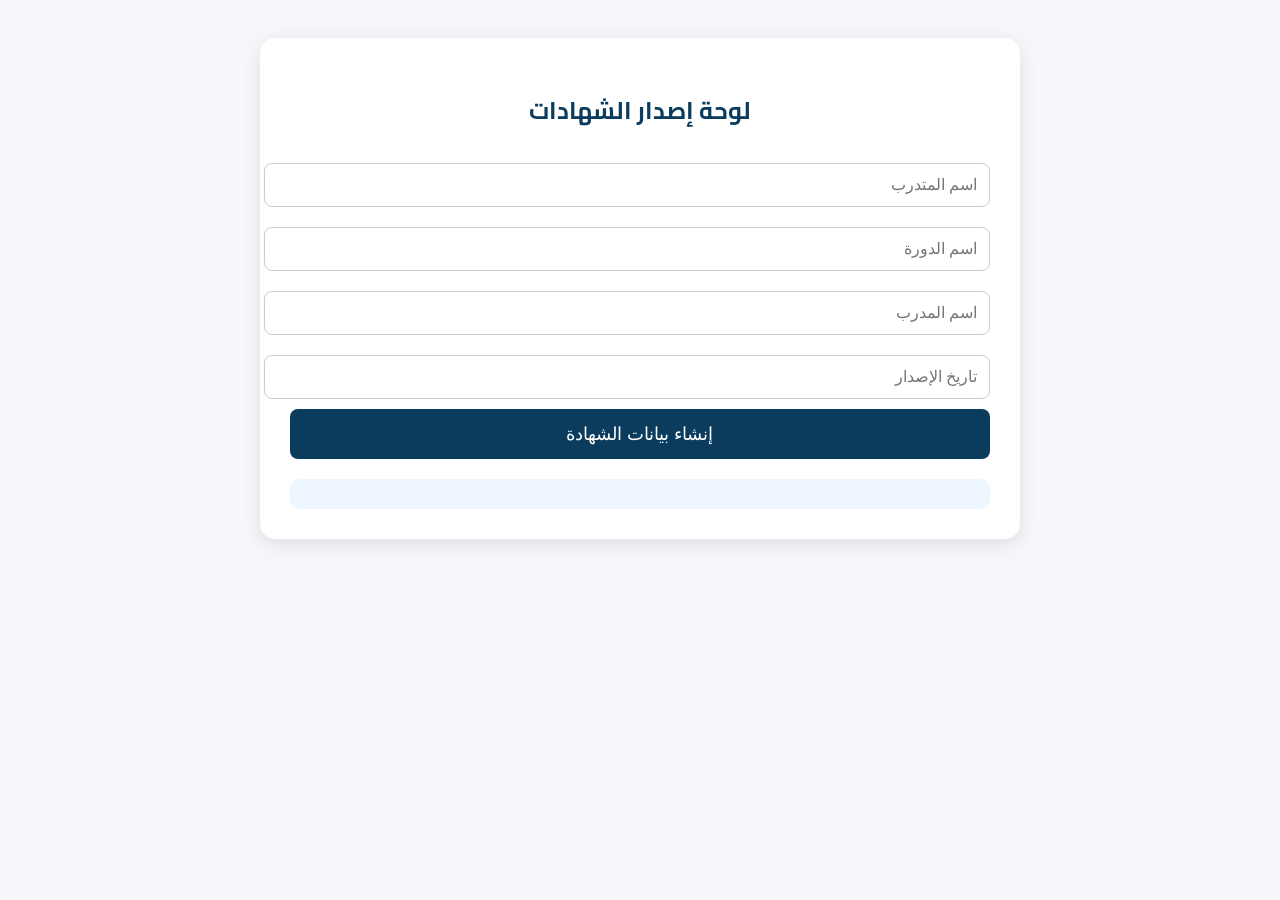
<file: admin.html>
<!DOCTYPE html>
<html lang="ar" dir="rtl">
<head>
<meta charset="UTF-8">
<meta name="viewport" content="width=device-width, initial-scale=1.0">
<title>لوحة إدارة الشهادات</title>

<link href="https://fonts.googleapis.com/css2?family=Cairo:wght@400;700&display=swap" rel="stylesheet">

<style>

body{
font-family:Cairo,sans-serif;
background:#f5f7fb;
padding:30px;
}

.container{
max-width:700px;
margin:auto;
background:white;
padding:30px;
border-radius:15px;
box-shadow:0 5px 20px rgba(0,0,0,.1);
}

h2{
text-align:center;
color:#0B3C5D;
}

input{
width:100%;
padding:12px;
margin:10px 0;
border:1px solid #ccc;
border-radius:8px;
font-size:16px;
}

button{
width:100%;
padding:14px;
background:#0B3C5D;
color:white;
border:none;
border-radius:8px;
font-size:18px;
cursor:pointer;
}

#result{
margin-top:20px;
padding:15px;
background:#eef7ff;
border-radius:10px;
word-break:break-all;
}

</style>
</head>

<body>

<div class="container">

<h2>لوحة إصدار الشهادات</h2>

<input id="name" placeholder="اسم المتدرب">

<input id="course" placeholder="اسم الدورة">

<input id="trainer" placeholder="اسم المدرب">

<input id="date" placeholder="تاريخ الإصدار">

<button onclick="generate()">إنشاء بيانات الشهادة</button>

<div id="result"></div>

</div>

<script>

function generate(){

let id=Date.now();

let url=`https://phoenix2training4center9.github.io/training-center/verify.html?id=${id}`;

document.getElementById("result").innerHTML=`
<p><b>رقم الشهادة:</b> ${id}</p>
<p><b>رابط التحقق:</b></p>
<p>${url}</p>
<p>انسخ البيانات وأضفها إلى قاعدة الشهادات في verify.html.</p>
`;

}

</script>

</body>
</html>
</file>
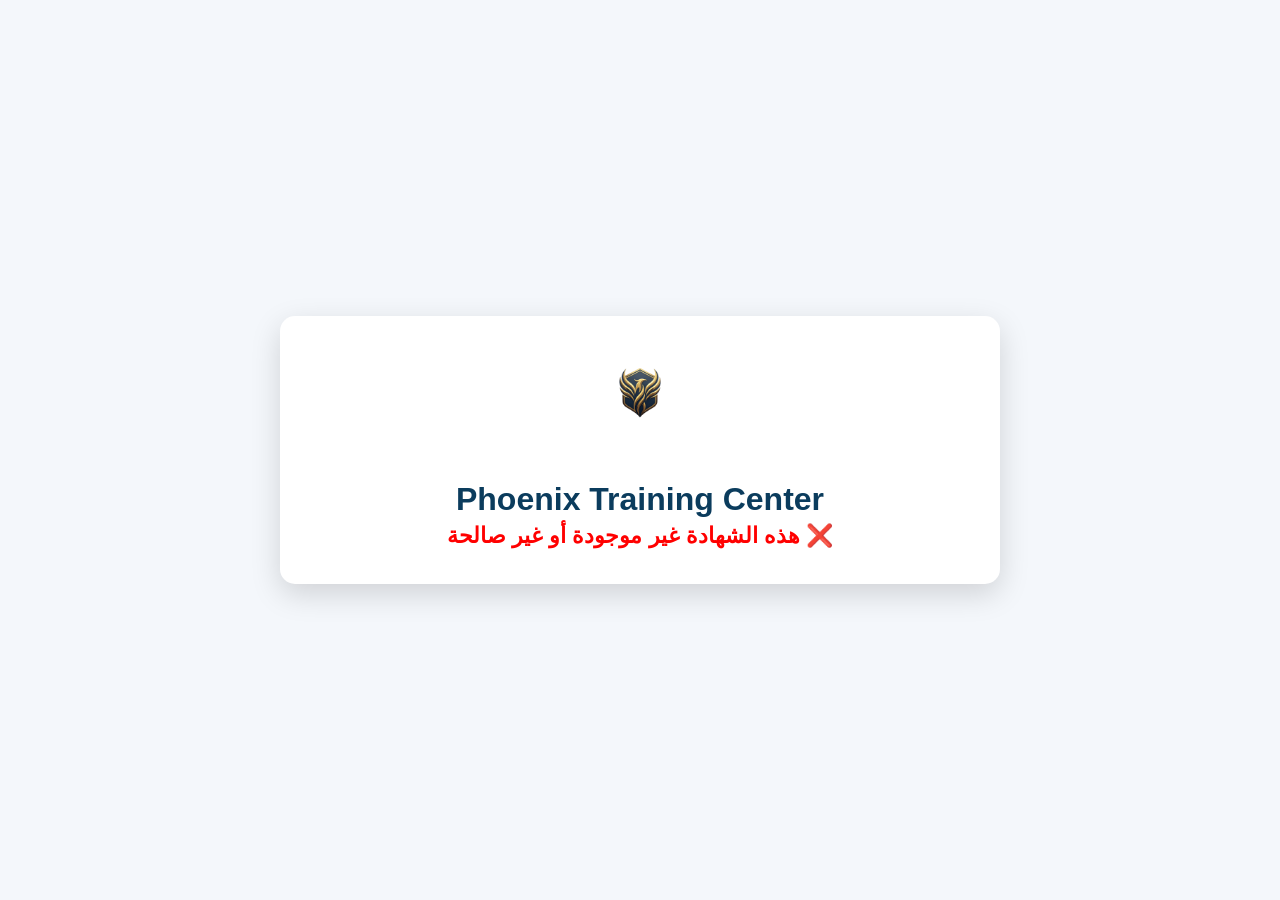
<file: verify.html>
<!DOCTYPE html>
<html lang="ar" dir="rtl">

<head>
<meta charset="UTF-8">
<meta name="viewport" content="width=device-width, initial-scale=1.0">
<title>التحقق من الشهادات</title>

<style>

body{
margin:0;
font-family:Cairo,sans-serif;
background:#f4f7fb;
display:flex;
justify-content:center;
align-items:center;
min-height:100vh;
}

.card{
background:white;
width:90%;
max-width:650px;
padding:35px;
border-radius:15px;
box-shadow:0 10px 30px rgba(0,0,0,.15);
text-align:center;
}

.logo{
width:90px;
margin-bottom:15px;
}

h1{
color:#0B3C5D;
margin-bottom:5px;
}

.success{
color:#0f9d58;
font-size:22px;
font-weight:bold;
margin-bottom:20px;
}

.row{
display:flex;
justify-content:space-between;
padding:12px 0;
border-bottom:1px solid #eee;
}

.label{
font-weight:bold;
color:#0B3C5D;
}

.value{
color:#333;
}

.notfound{
color:red;
font-size:22px;
font-weight:bold;
}

</style>

</head>

<body>

<div class="card">

<img src="logo.png" class="logo">

<h1>Phoenix Training Center</h1>

<div id="content"></div>

</div>

<script>

const database={

"202607050001":{

name:"Bashar Mohammed Ali Mohammed",

course:"هندسة الذكاء الاصطناعي والأمن السيبراني",

trainer:"المهندس مالك عبد الباقي محمد",

date:"05 يوليو 2026",

status:"معتمدة"

}

};

const params=new URLSearchParams(location.search);

const id=params.get("id");

const c=document.getElementById("content");

if(database[id]){

const d=database[id];

c.innerHTML=`

<div class="success">✅ الشهادة معتمدة</div>

<div class="row"><span class="label">الاسم</span><span class="value">${d.name}</span></div>

<div class="row"><span class="label">الدورة</span><span class="value">${d.course}</span></div>

<div class="row"><span class="label">المدرب</span><span class="value">${d.trainer}</span></div>

<div class="row"><span class="label">التاريخ</span><span class="value">${d.date}</span></div>

<div class="row"><span class="label">رقم الشهادة</span><span class="value">${id}</span></div>

`;

}else{

c.innerHTML="<div class='notfound'>❌ هذه الشهادة غير موجودة أو غير صالحة</div>";

}

</script>

</body>
</html>
</file>
